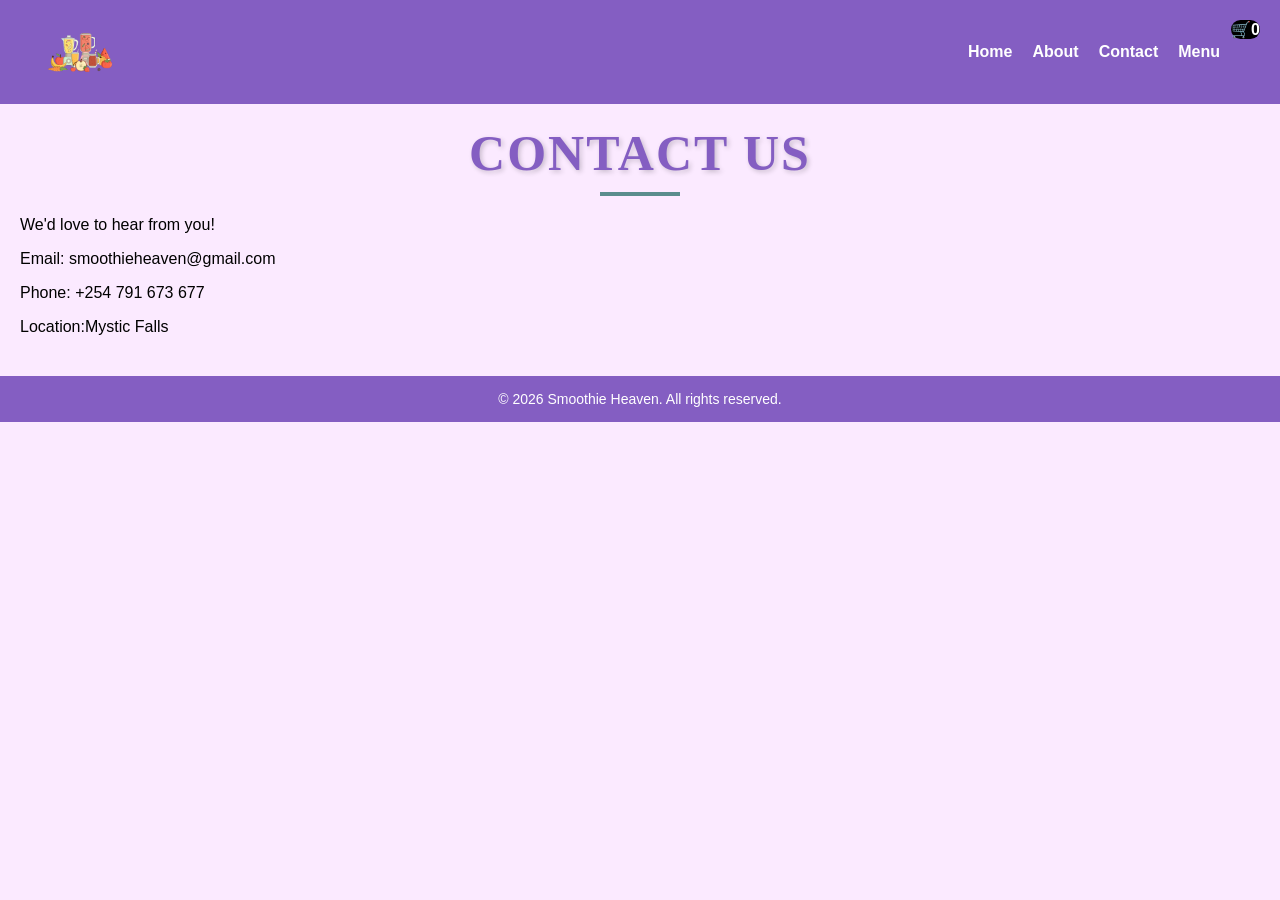
<file: contact.html>
<!DOCTYPE html>
<html lang="en">
<head>
    <meta charset="UTF-8">
    <meta name="viewport" content="width=device-width, initial-scale=1.0">
    <title>contact us</title>
    <link rel="stylesheet" href="style.css">
</head>
<body>
   
     <nav class="navbar">
        <div class="nav-container">
<a href="index.html">
            <img src="logo.png" class="logo" alt="Smoothie Heaven logo">
</a>
        <ul class="nav-links">
            <li><a href="index.html">Home</a></li>
            <li><a href="about.html">About</a></li>
             <li><a href="contact.html">Contact</a></li>
              <li><a href="menu.html">Menu</a></li>
        </ul>
        <div class="cart">
            🛒<span id="cart-count">0</span>
        </div>
    </div>

    </nav>
    <h1>Contact Us</h1>
    <p>We'd love to hear from you!</p>
    <p>Email: smoothieheaven@gmail.com</p>
    <p>Phone: +254 791 673 677</p>
    <p>Location:Mystic Falls</p>

    <footer>
        <p>&copy; 2026 Smoothie Heaven. All rights reserved.</p>
    </footer>
</body>
</html>
</file>
<file: style.css>
nav{
    background-color:#FF6B81;
    padding: 15px;
    position: relative;
}

nav ul{
    list-style: none;
    display: flex;
    justify-content:flex-end;
    gap: 20px;
    margin: 0;
    padding-right: 20px;
}

.navbar {
    background-color:#845EC2;
    padding: 10px 20px;

}
.nav-container{
    display: flex;
    justify-content: space-between;
    align-items: center;
    max-width: 1200px;
    margin: 0 auto;
}
.logo {
    width: 80px;
    
}
    
.nav-links{
    list-style: none;
    display: flex;
    gap: 20px;
}
.nav-links a {
    text-decoration: none;
    color: white;
    font-weight: bold;
}

.nav-links a:hover{
    color: #B5EAD7;
}
body{
    font-family: 'Poppins' , sans-serif;
}



.fruit-smoothies,
.protein-smoothies,
.detox-smoothies{
    display: flex;
    justify-content: center;
    gap: 20px;
    margin-bottom: 30px;
    flex-wrap: wrap;
    gap: 30px;
    margin: 30px 0;
}
.menu-section{
    display: flex;
    justify-content: center;
    gap: 20px;
    flex-wrap: wrap;
    margin-bottom: 40px;
}
.card{
    background-color:rgb(175, 143, 175);
    padding: 15px;
    width: 200px;
    border-radius: 10px;
    text-align: center;
    box-shadow: 0 4px 8px rgba(0,0,0,0.1);
    transition:0.3s;
}
.card:hover{
    transform: translateY(-10px);
}
.card img {
    width: 100%;
    height: 150px;
    object-fit: cover;
    border-radius: 10px;

}
.smoothie{
    text-align: center;
}
h2{
    margin-top: 40px;
}
.button{
    display: inline-block;
    color: white;
    padding:10px 20px ;
    text-decoration: none;
    border-radius: 25px;
    background-color: #D65DB1;
    margin-top: 10px;
}
.button:hover{
    background-color: #845EC2;
}
.popsmoothies img {
    width: 200px;
    height: auto;
    border-radius: 10px;
}
.popsmoothies{
    display: flex;
    justify-content: center;
    gap: 30px;
    margin-top: 20px;
    flex-wrap: wrap;
}
body{
    margin: 0;
    font-family: Arial, sans-serif;
    background-color: #FBEAFF;
}
h1, p{
    margin-left: 20px;
}
h1, h2 {
    text-align: center;
}
h1{
    font-family: 'Pacifico', cursive;
    font-size: 50px;
    font-weight: 800;
    text-align: center;
    color:#845EC2;
    letter-spacing: 2px;
    margin: 20px 0;
    text-shadow: 2px 2px 5px rgba(0,0,0,0.2);
    text-transform: uppercase;
}
h1::after{
    content: "";
    display: block;
    width: 80px;
    height: 4px;
    background-color: rgb(90, 141, 141);
    margin: 10px auto;
}
h2{
    color: #D65DB1;
    text-align: center;
}

       

.price-btn{
    font-size:18px;
    font-weight: bold;
    background-color: #ff69b4;
    color: white;
    margin-top: 10px;
    padding: 5px 10px;
    border-radius: 20px;
    display: inline-block;
    cursor: pointer;
    transition:0.3s;
}
.price-btn:hover{
    background-color: #965578;
    transform: scale(1.1);
}
.price-btn:active{
    transform: scale(0.95);
}

.cart{
    position: absolute;
    right: 20px;
    top: 20px;
    background-color:black;
    color: white;
    padding: 8px 12 px;
    border-radius: 20px;
    font-weight: bold;
}
/*About page*/
.about-container{
    display: flex;
    align-items: center;
    justify-content: center;
    gap: 40px;
    padding: 40px;
    min-height: 80vh;
}
.about-text{
    max-width: 500px;
    text-align: left;
}

.about-image{
    width:100%;
    border-radius: 20px;
    height: auto;
}
.about-text h1{
    font-size: 36px;
    margin-bottom: 20px;
}
footer{
    background-color: #845EC2;
    color: white;
    text-align: center;
    padding: 15px;
    margin-top: 40px;
}

footer p{
    margin: 0;
    font-size: 14px;
}
</file>
